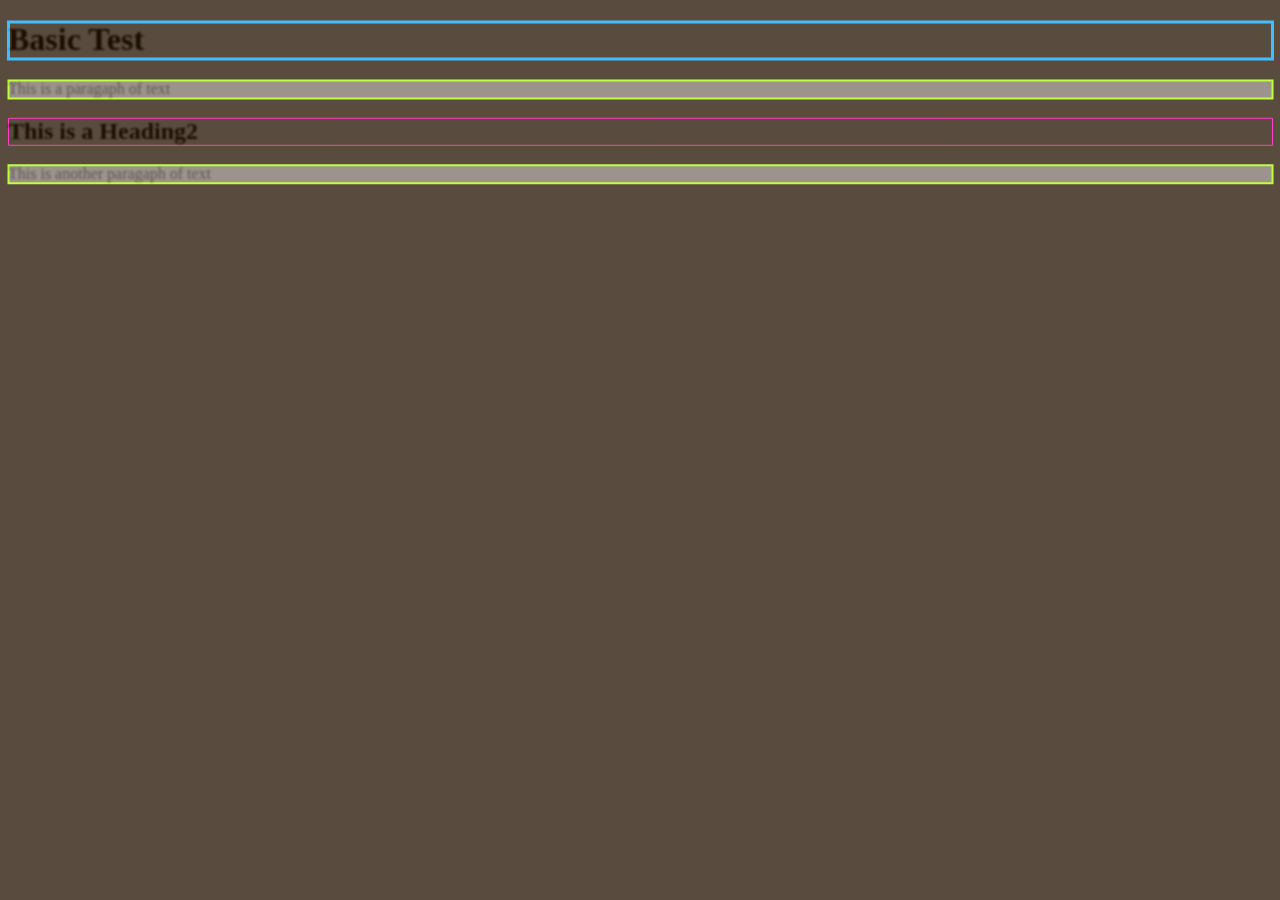
<file: examples/basic-test.html>
<!doctype html>
<head>
  <script src="http://code.jquery.com/jquery-2.1.1.min.js"></script>
  <script src="../src/pagemap.js"></script>
</head>
<body>
  <h1>Basic Test</h1>
  <p>This is a paragaph of text</p>
  <h2>This is a Heading2</h2>
  <p>This is another paragaph of text</p>
</body>

<script>
  
  // Create the pagemap object
  pagemap.create();
  
  // Add H1 Elements to group1
  $('body h1').each(function(){
    pagemap.add('group1', this);
  });

  // Add P Elements to group2
  $('body p').each(function(){
    pagemap.add('group2', this);
  });

  // Add H2 Elements to group3
  $('body h2').each(function(){
    pagemap.add('group3', this);
  });

  // Override some of the styles
  pagemap.style({
    'background': {fill: '#210'},
    '0': {stroke:'#0AF', fill: false, lineWidth:3},
    'group2': {stroke:'#AF0', fill:'rgba(255,255,255,.4)', lineWidth:2}
  });

  // Render the pagemap off the DOM
  pagemap.render();
  
  // Display the pagemap in the DOM
  pagemap.display();

  // Return the PNG Data for the pagemap CANVAS
  console.log( pagemap.toPNG() );

  // Return the Stringified JSON data of the colors and rects
  console.log( pagemap.toJSONString() );

</script>
</file>
